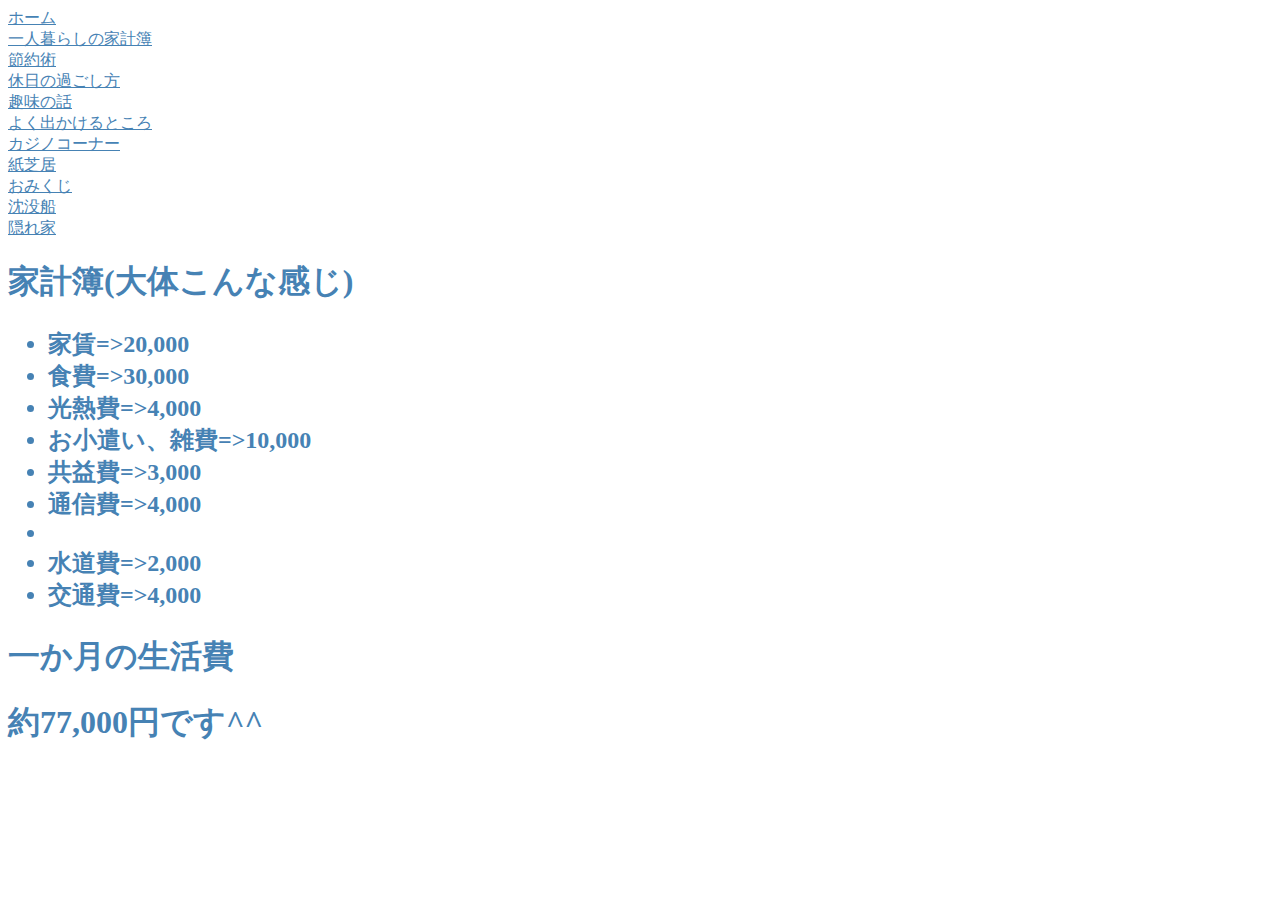
<file: index4.html>
<!DOCTYPE html>
<html>
<head>
  <meta name="viewport" content="width=device-width, initial-scale=1.0">
  <meta charset="utf-8">
   <link rel="stylesheet" href="stylesheet.css">
  <title>家計簿</title>
  <meta name="description" content="ひろきの自己紹介ページです">
  <style type="text/css">

  a:link { color: #4682b4; }
  a:visited { color: #4682b4; }
  a:hover { color: #00ff7f; }
  a:active { color: #4682b4; }

  </style>
</head>
<body>

  <div class="basic">

    <div class="link">
      <a href="index.html">ホーム</a><br>
      <a href="index4.html">一人暮らしの家計簿</a><br>
      <a href="index6.html">節約術</a><br>
      <a href="index2.html">休日の過ごし方</a><br>
      <a href="index7.html">趣味の話</a><br>
      <a href="index3.html">よく出かけるところ</a><br>
      <a href="index8.html">カジノコーナー</a><br>
      <a href="index9.html">紙芝居</a><br>
      <a href="index10.html">おみくじ</a><br>
      <a href="index5.html">沈没船</a><br>
      <a href="http://tdcha.xyz/chat/chat.php?id=kirin55">隠れ家</a><br>
    </div>

  <h1>家計簿(大体こんな感じ)</h1>

  <h2>
    <ul>
      <li>家賃=>20,000</li>
      <li>食費=>30,000</li>
      <li>光熱費=>4,000</li>
      <li>お小遣い、雑費=>10,000</li>
      <li>共益費=>3,000</li>
      <li>通信費=>4,000<li>
      <li>水道費=>2,000</li>
      <li>交通費=>4,000</li>
    </ul>
  </h2>

  <h1>一か月の生活費</h1>
  <h1>約77,000円です^^</h1>

</body>
</html>
</file>
<file: stylesheet.css>
* {
  box-sizing: border-box;
}

.basic {
  color: #4682b4;

}

.container {
  white-space: nowrap;
  }

.home {
  background: #ff7f50;
  border: inset 7px #ff7f50;
  border-radius: 1px;
  transition: 0.4s;
  position: fixed;
  width: 100%;
  top: 0;
 }

.home:hover {
  opacity: 0.8;
}

header a {
  text-decoration: none;
}

.image {
  background-color: #87cefa;
  display: inline-block;
}

.image img {
  width: 500px;
  height: auto;
  opacity: 0.65;
}

.image2 img {
  position: absolute;
  left: 515px;
  top: 510px;
  width: 700px;
  height: auto;
  opacity: 0.3;
}

.image3 img {
  position: absolute;
  top: 400px;
  width: 500px;
  height: auto;
  opacity: 0.13;
}

.image4 img {
  position: absolute;
  left: 515px;
  top: 104px;
  width: 400px;
  height: auto;
  opacity: 0.13;
}

.images {
  pointer-events: none;
}

.weeknesses {
  opacity: 0.7;
  color: #4682b4;
  letter-spacing: 5px;
  text-decoration:line-through double;
  display: inline-block;
}

footer h3  {
  border: #ff7f50 7px outset;
  background: #ff7f50;
  border-radius: 1px;
  display: inline-block;
  transition: 0.4s;
}

i {
  font-size: 130%;
}


footer h3:hover {
  opacity: 0.8;
}

body {
  background-attachment: fixed;
  background-size: 900px;
  background-image: url("https://pbs.twimg.com/media/E1_a11LVcAEeaqN?format=jpg&name=900x900");
}
</file>
